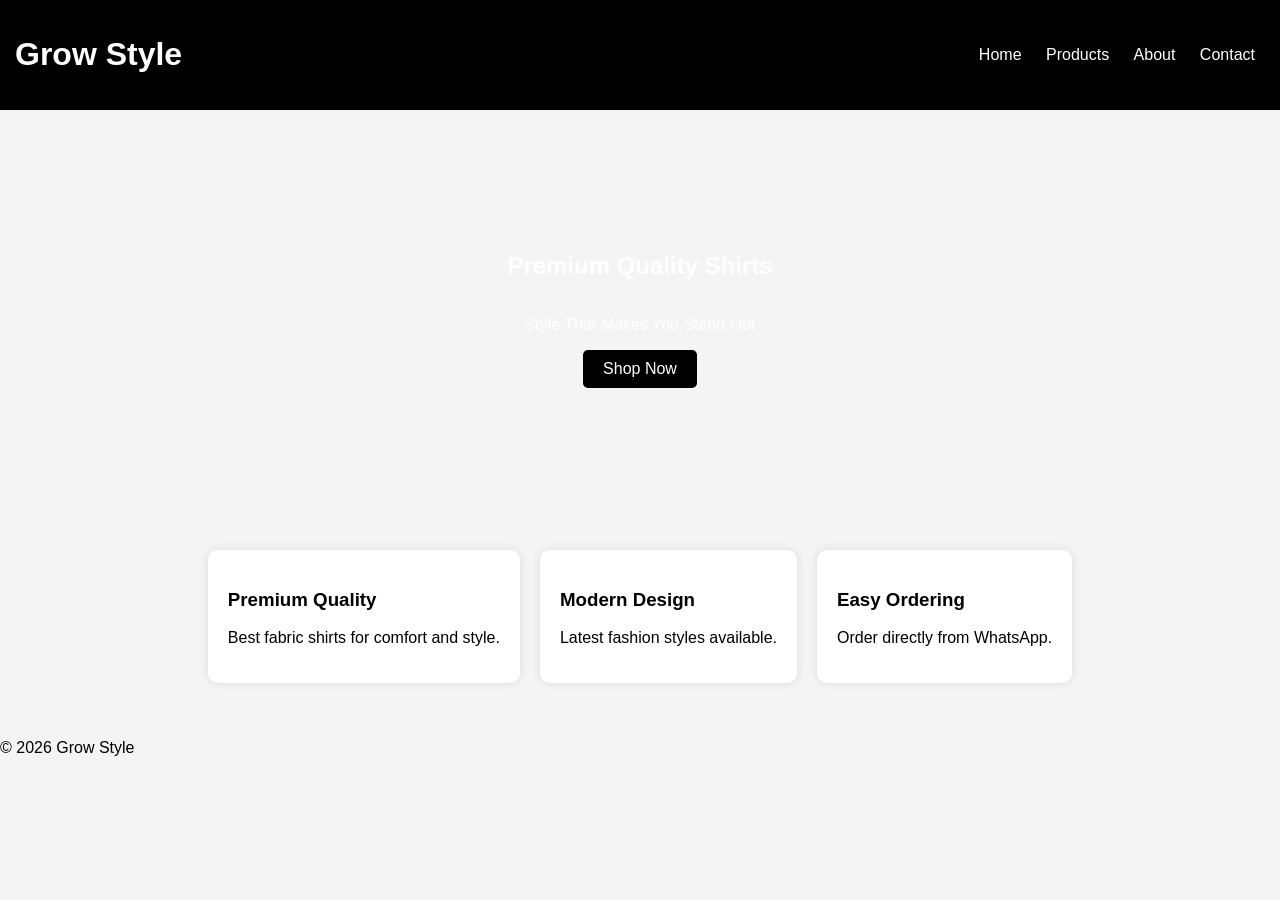
<file: Index.html>
<!DOCTYPE html>
<html>
<head>
<title>Grow Style</title>
<link rel="stylesheet" href="style.css">
</head>

<body>

<header>
<h1>Grow Style</h1>
<nav>
<a href="index.html">Home</a>
<a href="products.html">Products</a>
<a href="about.html">About</a>
<a href="contact.html">Contact</a>
</nav>
</header>

<section class="hero">
<h2>Premium Quality Shirts</h2>
<p>Style That Makes You Stand Out</p>
<a href="products.html" class="btn">Shop Now</a>
</section>

<section class="features">

<div class="box">
<h3>Premium Quality</h3>
<p>Best fabric shirts for comfort and style.</p>
</div>

<div class="box">
<h3>Modern Design</h3>
<p>Latest fashion styles available.</p>
</div>

<div class="box">
<h3>Easy Ordering</h3>
<p>Order directly from WhatsApp.</p>
</div>

</section>

<footer>
<p>© 2026 Grow Style</p>
</footer>

</body>
</html>
</file>
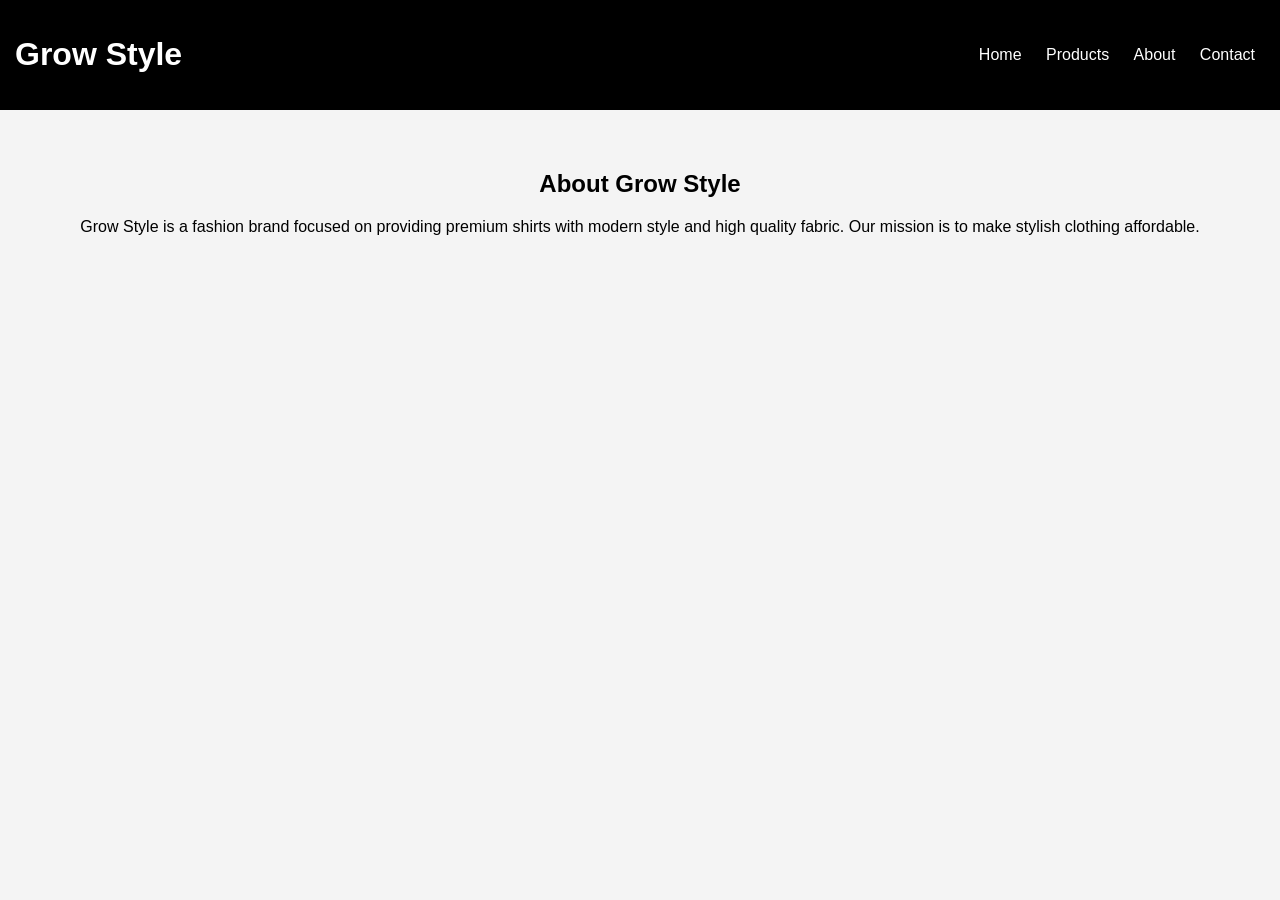
<file: about.html>
<!DOCTYPE html>
<html>
<head>
<title>About</title>
<link rel="stylesheet" href="style.css">
</head>

<body>

<header>
<h1>Grow Style</h1>
<nav>
<a href="index.html">Home</a>
<a href="products.html">Products</a>
<a href="about.html">About</a>
<a href="contact.html">Contact</a>
</nav>
</header>

<section class="about">

<h2>About Grow Style</h2>

<p>
Grow Style is a fashion brand focused on providing premium shirts
with modern style and high quality fabric.
Our mission is to make stylish clothing affordable.
</p>

</section>

</body>
</html>
</file>
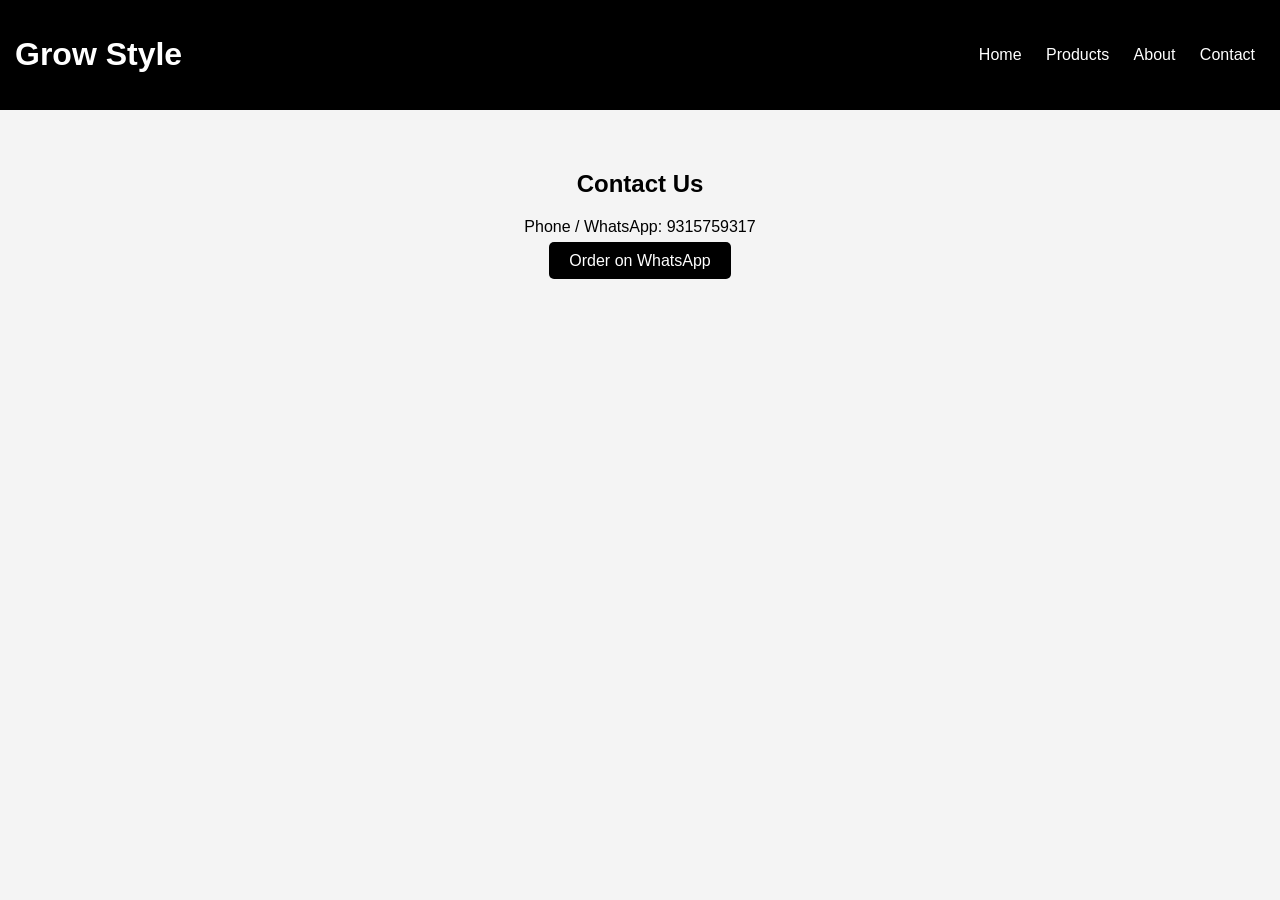
<file: contact.html>
<!DOCTYPE html>
<html>
<head>
<title>Contact</title>
<link rel="stylesheet" href="style.css">
</head>

<body>

<header>
<h1>Grow Style</h1>
<nav>
<a href="index.html">Home</a>
<a href="products.html">Products</a>
<a href="about.html">About</a>
<a href="contact.html">Contact</a>
</nav>
</header>

<section class="contact">

<h2>Contact Us</h2>

<p>Phone / WhatsApp: 9315759317</p>

<a href="https://wa.me/919315759317" class="btn">
Order on WhatsApp
</a>

</section>

</body>
</html>
</file>
<file: style.css>
body{
font-family:Arial;
margin:0;
background:#f4f4f4;
}

header{
display:flex;
justify-content:space-between;
align-items:center;
background:black;
color:white;
padding:15px;
}

nav a{
color:white;
margin:10px;
text-decoration:none;
}

.hero{
height:400px;
background:url("https://i.ibb.co/TDnd8rsC/IMG-20241017-WA0032.jpg") center/cover;
display:flex;
flex-direction:column;
justify-content:center;
align-items:center;
color:white;
text-align:center;
}

.btn{
background:black;
color:white;
padding:10px 20px;
text-decoration:none;
border-radius:5px;
}

.features{
display:flex;
gap:20px;
padding:40px;
justify-content:center;
}

.box{
background:white;
padding:20px;
border-radius:10px;
box-shadow:0 0 10px rgba(0,0,0,0.1);
}

.products{
display:grid;
grid-template-columns:repeat(auto-fit,minmax(250px,1fr));
gap:20px;
padding:40px;
}

.product{
background:white;
padding:10px;
border-radius:10px;
text-align:center;
}

.product img{
width:100%;
border-radius:10px;
}

.title{
text-align:center;
margin-top:20px;
}

.about, .contact{
padding:40px;
text-align:center;
}
</file>
